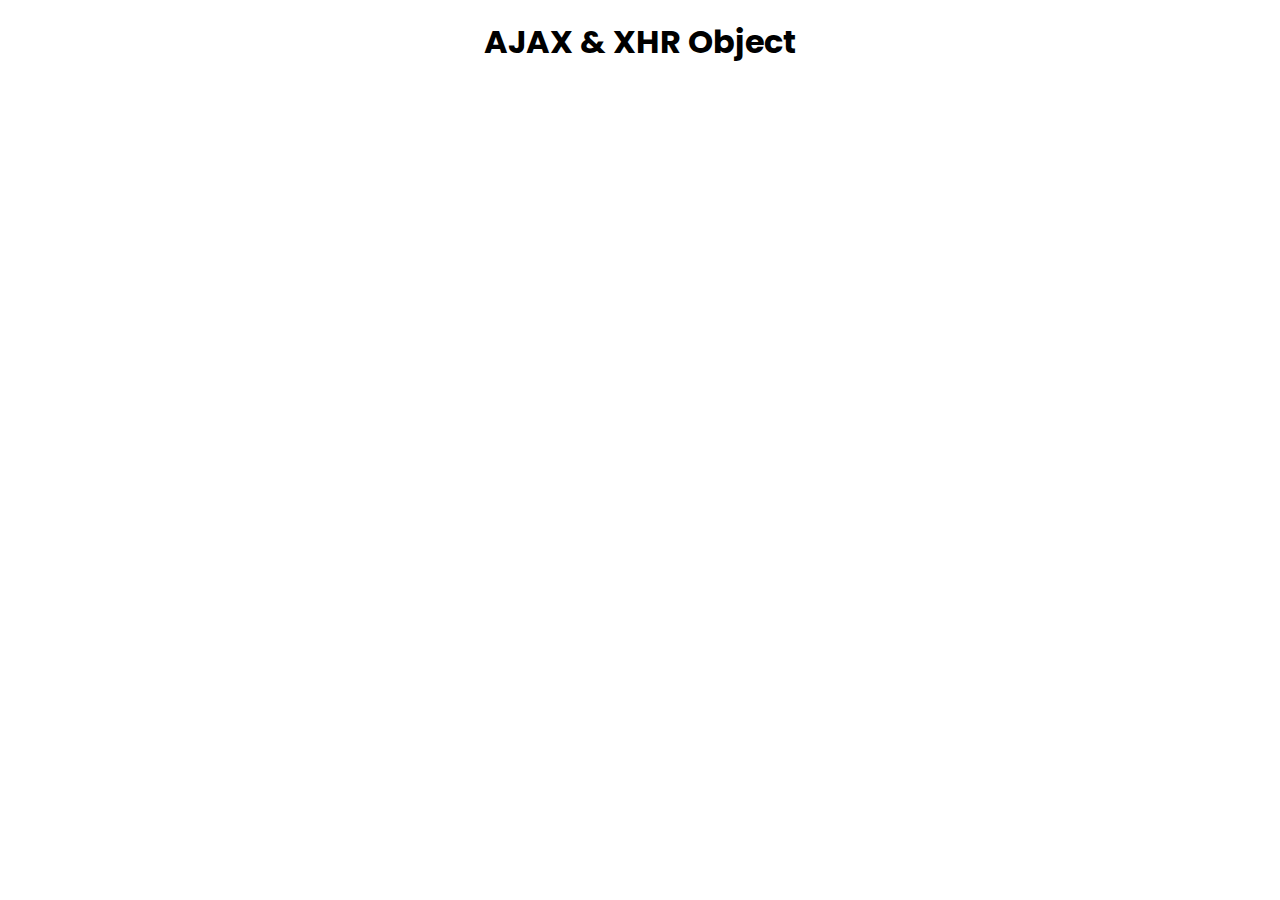
<file: ajax-xhr/index.html>
<!DOCTYPE html>
<html lang="en">
  <head>
    <meta charset="UTF-8" />
    <meta http-equiv="X-UA-Compatible" content="IE=edge" />
    <meta name="viewport" content="width=device-width, initial-scale=1.0" />
    <link rel="stylesheet" href="style.css" />
    <title>AJAX & XHR Object</title>
  </head>
  <body>
    <h1>AJAX & XHR Object</h1>
    <ul id="results"></ul>

    <script src="./script.js"></script>
  </body>
</html>
</file>
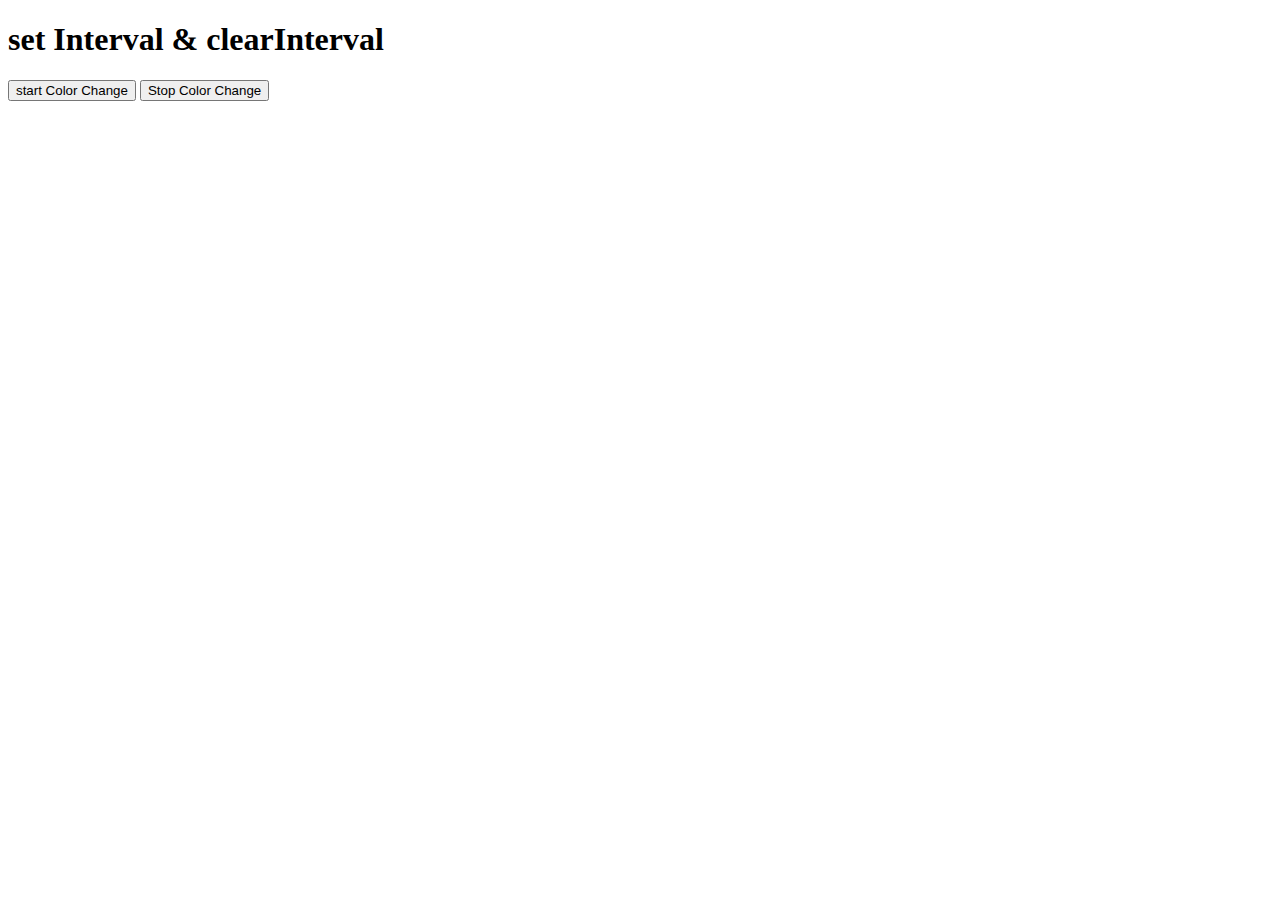
<file: asychronus javaScript/index.html>
<!DOCTYPE html>
<html lang="pt-br">
  <head>
    <meta charset="UTF-8" />
    <meta name="viewport" content="width=device-width, initial-scale=1.0" />
    <title>Asychronus JavaScript</title>
  </head>
  <body>
    <h1>set Interval & clearInterval</h1>
    <button id="start">start Color Change</button>
    <button id="stop">Stop Color Change</button>

    <script src="asy.js"></script>
  </body>
</html>
</file>
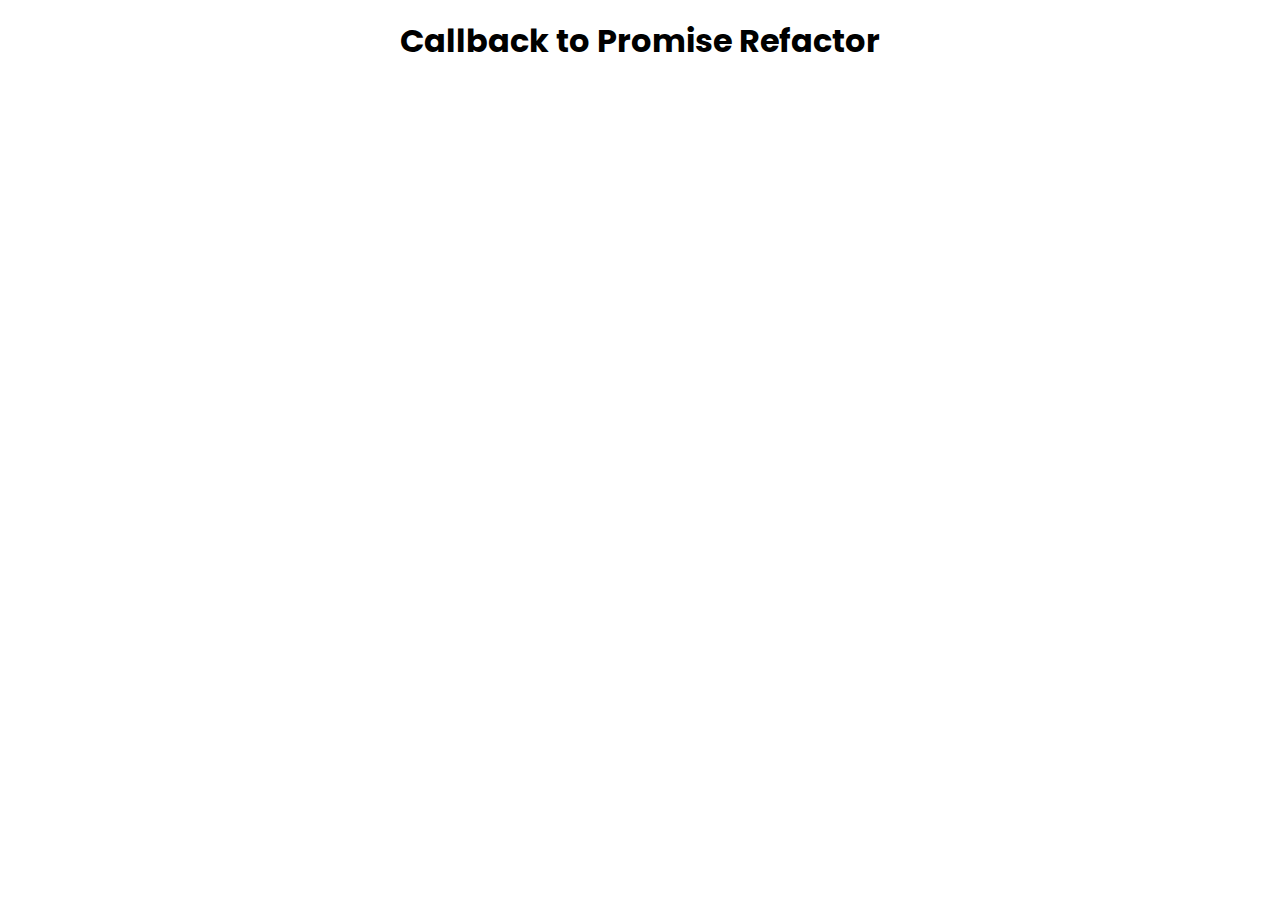
<file: callback-to-promise/index.html>
<!DOCTYPE html>
<html lang="en">
  <head>
    <meta charset="UTF-8" />
    <meta http-equiv="X-UA-Compatible" content="IE=edge" />
    <meta name="viewport" content="width=device-width, initial-scale=1.0" />
    <link rel="stylesheet" href="style.css" />
    <title>Callback to Promise Refactor</title>
  </head>
  <body>
    <h1>Callback to Promise Refactor</h1>

    <div id="posts"></div>

    <script src="./script.js"></script>
  </body>
</html>
</file>
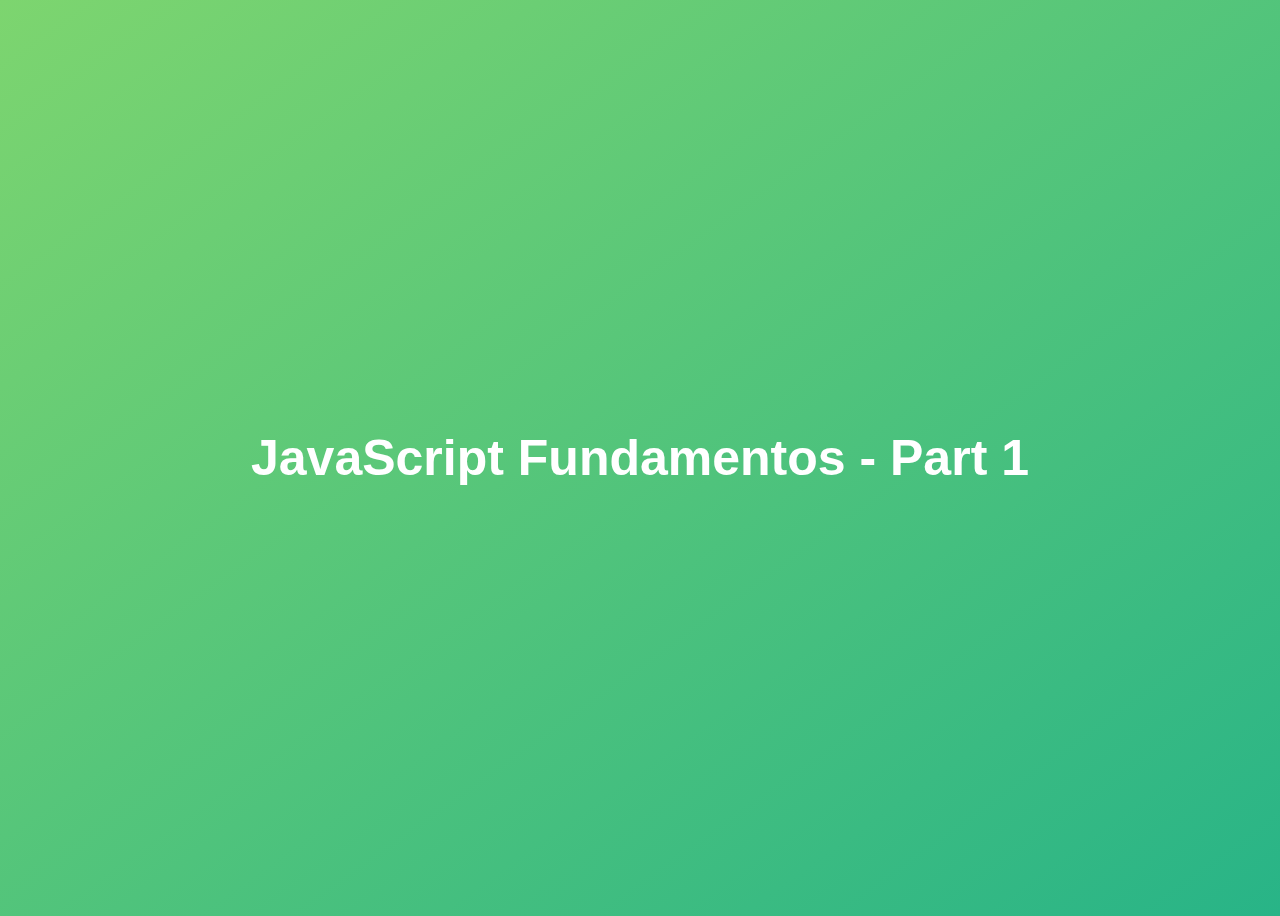
<file: FundamentosJs/index.html>
<!DOCTYPE html>
<html lang="pt-br">
  <head>
    <meta charset="UTF-8" />
    <meta name="viewport" content="width=device-width, initial-scale=1.0" />
    <meta http-equiv="X-UA-Compatible" content="ie=edge" />
    <title>JavaScript Fundamentals - Part 1</title>
    <style>
      body {
        height: 100vh;
        display: flex;
        align-items: center;
        background: linear-gradient(to top left, #28b487, #7dd56f);
      }
      h1 {
        font-family: sans-serif;
        font-size: 50px;
        line-height: 1.3;
        width: 100%;
        padding: 30px;
        text-align: center;
        color: white;
      }
    </style>
  </head>
  <body>
    <h1>JavaScript Fundamentos - Part 1</h1>
    <script src="script.js"></script>
    <script src="invo.js"></script>
  </body>
</html>
</file>
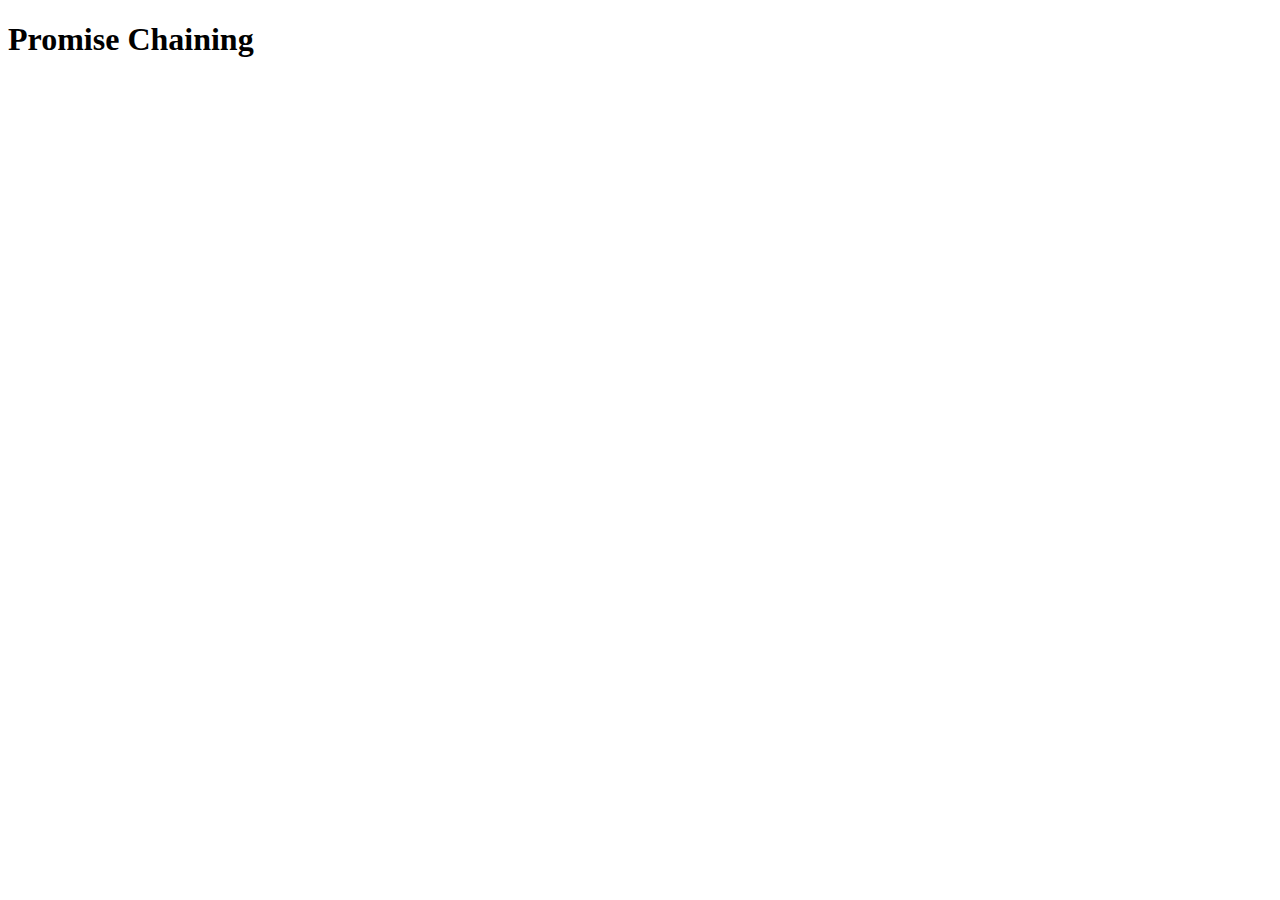
<file: promise-chaining/index.html>
<!DOCTYPE html>
<html lang="en">
  <head>
    <meta charset="UTF-8" />
    <meta http-equiv="X-UA-Compatible" content="IE=edge" />
    <meta name="viewport" content="width=device-width, initial-scale=1.0" />
    <title>Promise Chaining</title>
  </head>
  <body>
    <h1>Promise Chaining</h1>

    <script src="./script.js"></script>
  </body>
</html>
</file>
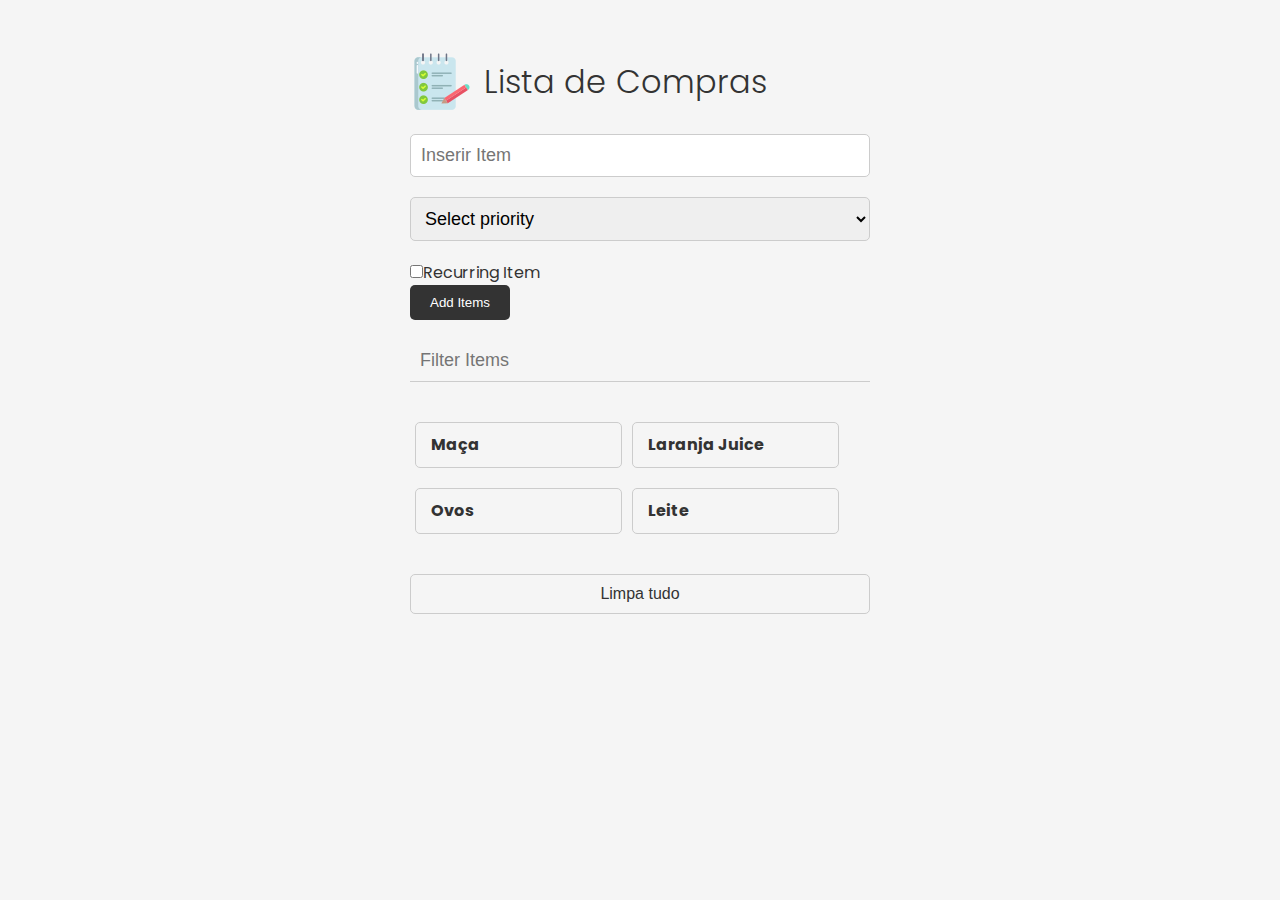
<file: shoppingLister/index.html>
<!DOCTYPE html>
<html lang="pt-br">
  <head>
    <meta charset="UTF-8" />
    <meta http-equiv="X-UA-Compatible" content="IE=edge" />
    <meta name="viewport" content="width=device-width, initial-scale=1.0" />
    <link
      rel="stylesheet"
      href="https://cdnjs.cloudflare.com/ajax/libs/font-awesome/6.1.2/css/all.min.css"
      integrity="sha512-1sCRPdkRXhBV2PBLUdRb4tMg1w2YPf37qatUFeS7zlBy7jJI8Lf4VHwWfZZfpXtYSLy85pkm9GaYVYMfw5BC1A=="
      crossorigin="anonymous"
      referrerpolicy="no-referrer"
    />
    <link rel="stylesheet" href="style.css" />
    <title>Shopping List</title>
  </head>
  <body>
    <div class="container">
      <header>
        <img src="images/note.png" alt="" />
        <h1>Lista de Compras</h1>
      </header>
      <form id="item-form">
        <div class="form-control">
          <input
            type="text"
            class="form-input"
            id="item-input"
            name="item"
            placeholder="Inserir Item"
          />
        </div>

        <!-- select input -->
        <select name="priority" id="priority-input" class="form-input">
          <option value="0">Select priority</option>
          <option value="1">1</option>
          <option value="2">2</option>
          <option value="3">3</option>
        </select>

        <!-- checkbox Input -->
        <input type="checkbox" id="checkbox" />Recurring Item

        <div class="form-control">
          <button type="submit" class="btn">
            <i class="fa-solid fa-plus"></i> Add Items
          </button>
        </div>
      </form>
      <!-- <a href="https://google.com">google</a> -->

      <div class="filter">
        <input
          type="text"
          class="form-input-filter"
          id="filter"
          placeholder="Filter Items"
        />
      </div>

      <ul id="item-list" class="items">
        <li>
          Maça
          <button class="remove-item btn-link text-red">
            <i class="fa-solid fa-xmark"></i>
          </button>
        </li>
        <li>
          Laranja Juice
          <button class="remove-item btn-link text-red">
            <i class="fa-solid fa-xmark"></i>
          </button>
        </li>
        <li>
          Ovos
          <button class="remove-item btn-link text-red">
            <i class="fa-solid fa-xmark"></i>
          </button>
        </li>
        <li>
          Leite
          <button class="remove-item btn-link text-red">
            <i class="fa-solid fa-xmark"></i>
          </button>
        </li>
      </ul>

      <button id="clear" class="btn-clear">Limpa tudo</button>
    </div>

    <script src="script.js"></script>
  </body>
</html>
</file>
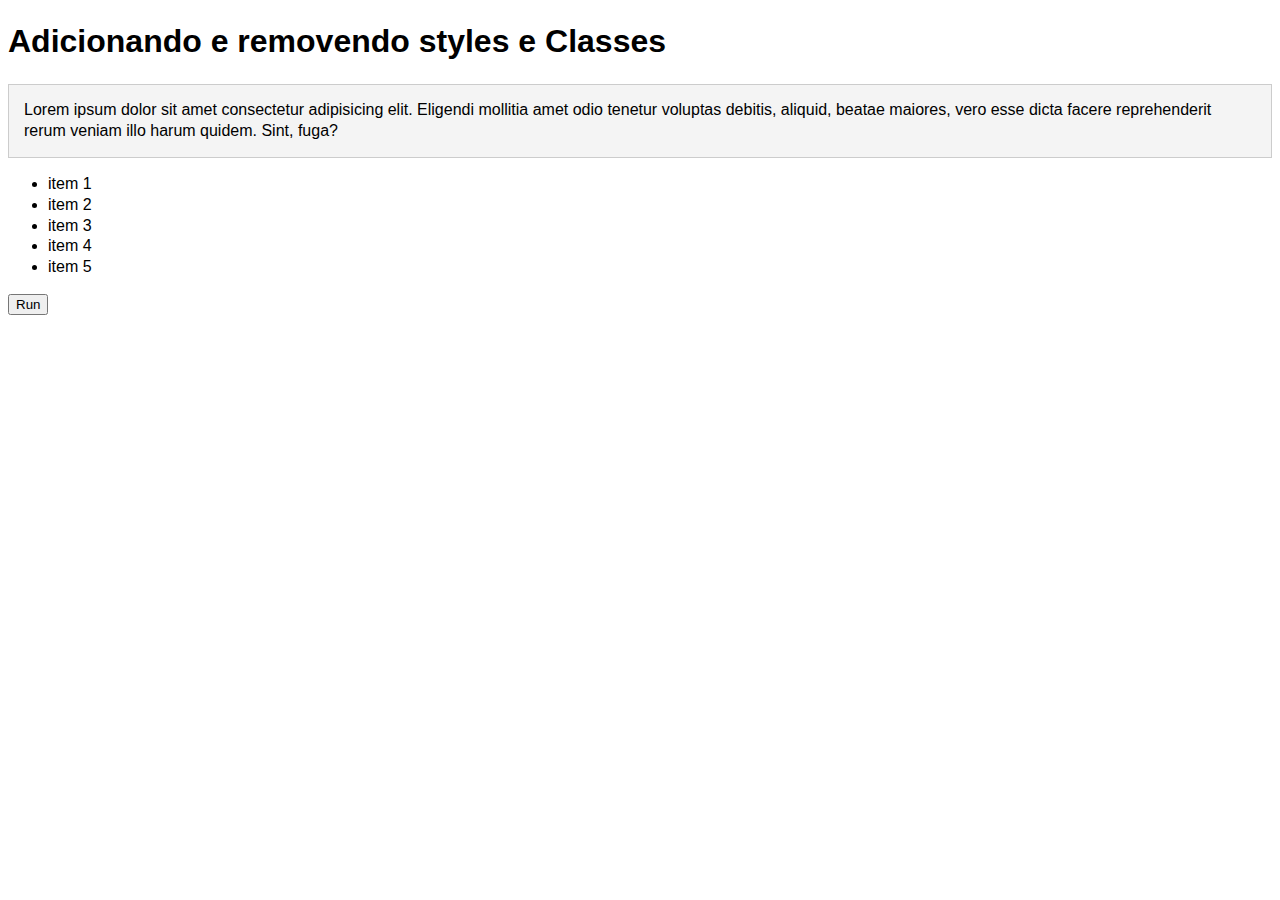
<file: trabClassesStyles/index.html>
<!DOCTYPE html>
<html lang="pt-br">
  <head>
    <meta charset="UTF-8" />
    <meta name="viewport" content="width=device-width, initial-scale=1.0" />
    <link rel="stylesheet" href="style.css" />
    <title>Trabalhando com Styles e Classes</title>
  </head>
  <body>
    <h1>Adicionando e removendo styles e Classes</h1>

    <p class="card">
      Lorem ipsum dolor sit amet consectetur adipisicing elit. Eligendi mollitia
      amet odio tenetur voluptas debitis, aliquid, beatae maiores, vero esse
      dicta facere reprehenderit rerum veniam illo harum quidem. Sint, fuga?
    </p>

    <ul class="item-list items">
      <li>item 1</li>
      <li>item 2</li>
      <li>item 3</li>
      <li>item 4</li>
      <li>item 5</li>
    </ul>

    <button>Run</button>

    <script src="script.js"></script>
  </body>
</html>
</file>
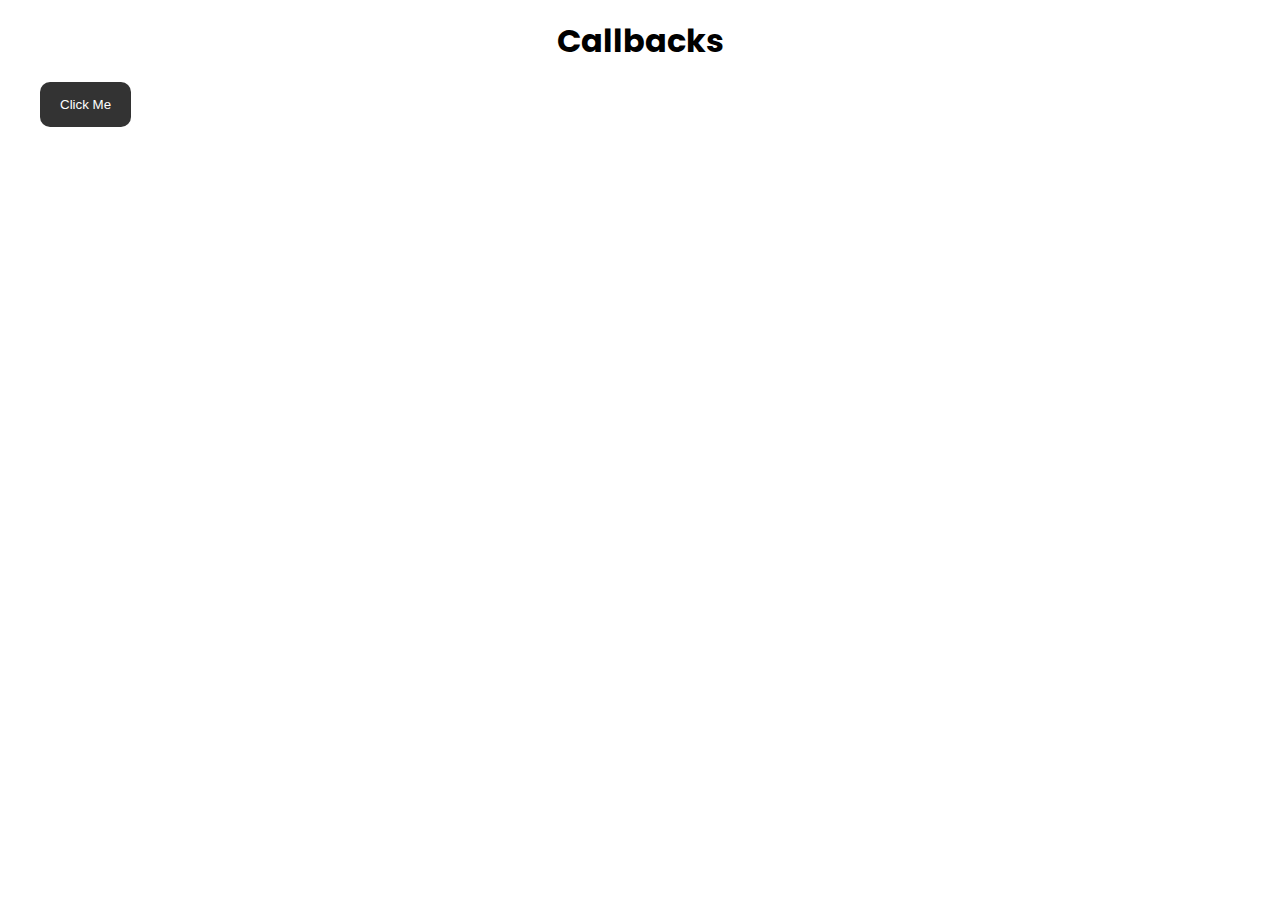
<file: asynchronous javaScript/03-callbacks/index.html>
<!DOCTYPE html>
<html lang="en">
  <head>
    <meta charset="UTF-8" />
    <meta http-equiv="X-UA-Compatible" content="IE=edge" />
    <meta name="viewport" content="width=device-width, initial-scale=1.0" />
    <link rel="stylesheet" href="style.css" />
    <title>Callbacks</title>
  </head>
  <body>
    <h1>Callbacks</h1>

    <button>Click Me</button>

    <div id="posts"></div>

    <script src="./script.js"></script>
  </body>
</html>
</file>
<file: callback-to-promise/style.css>
@import url('https://fonts.googleapis.com/css2?family=Poppins:wght@300;400;600;700&display=swap');

*,
*:before,
*:after {
  box-sizing: border-box;
  padding: 0;
  margin: 0;
}

body {
  font-family: 'Poppins';
  line-height: 1.6;
  padding: 0 40px;
}

h1 {
  text-align: center;
  line-height: 1.3;
  margin-top: 20px;
}

h3 {
  text-align: center;
  font-size: 20px;
}

#posts {
  margin-top: 20px;
}

#posts div {
  list-style: none;
  background: #f4f4f4;
  margin-bottom: 5px;
  padding: 5px;
}
</file>
<file: shoppingLister/style.css>
@import url("https://fonts.googleapis.com/css2?family=Poppins:wght@300;400;700&display=swap");

*,
*::before,
*::after {
  margin: 0;
  padding: 0;
  box-sizing: border-box;
}

body {
  font-family: "Poppins", sans-serif;
  font-size: 16px;
  line-height: 1.5;
  color: #333;
  background-color: #f5f5f5;
}

header {
  display: flex;
  justify-content: flex-start;
  align-items: center;
  margin-bottom: 20px;
}

header h1 {
  font-weight: 300;
  margin-left: 10px;
}

.container {
  max-width: 500px;
  margin: 30px auto;
  padding: 20px;
}

.edit-mode {
  color: #ccc;
}

/* Form & Input */
.form-input {
  width: 100%;
  font-size: 18px;
  margin-bottom: 20px;
  padding: 10px;
  border: 1px solid #ccc;
  border-radius: 5px;
  outline: none;
}

.form-input-filter {
  margin-top: 20px;
  width: 100%;
  font-size: 18px;
  margin-bottom: 20px;
  padding: 10px;
  border: none;
  border-bottom: 1px solid #ccc;
  background: transparent;
  outline: none;
}

/* Buttons */
.btn {
  background-color: #333;
  color: #fff;
  border: none;
  border-radius: 5px;
  padding: 10px 20px;
  cursor: pointer;
}

.btn:hover {
  background-color: #444;
}

.btn-link {
  font-size: 16px;
  background-color: transparent;
  color: #333;
  border: none;
  padding: 0;
  cursor: pointer;
}

.btn-clear {
  margin-top: 20px;
  width: 100%;
  font-size: 16px;
  background-color: transparent;
  color: #333;
  border: 1px solid #ccc;
  border-radius: 5px;
  padding: 10px 20px;
  cursor: pointer;
}

.btn-clear:hover {
  background-color: #f1f1f1;
}

.text-red {
  color: red;
}

/* Items */

.items {
  margin-top: 20px;
  display: flex;
  flex-wrap: wrap;
}

.items li {
  display: flex;
  justify-content: space-between;
  width: 45%;
  border: 1px solid #ccc;
  border-radius: 5px;
  padding: 10px 15px;
  margin: 0 5px 20px;
  font-weight: 700;
  cursor: pointer;
}

@media (max-width: 500px) {
  .items li {
    width: 100%;
  }
}
</file>
<file: trabClassesStyles/style.css>
body {
  font-family: "Arial", sans-serif;
  line-height: 1.3;
}

.hidden {
  display: none;
}
.card {
  background: #f4f4f4;
  border: 1px #ccc solid;
  padding: 15px;
}

.dark {
  background: #333;
  color: #fff;
}
</file>
<file: asynchronous javaScript/03-callbacks/style.css>
@import url('https://fonts.googleapis.com/css2?family=Poppins:wght@300;400;600;700&display=swap');

*,
*:before,
*:after {
  box-sizing: border-box;
  padding: 0;
  margin: 0;
}

body {
  font-family: 'Poppins';
  line-height: 1.6;
  padding: 0 40px;
}

h1 {
  text-align: center;
  line-height: 1.3;
  margin-top: 20px;
}

button {
  display: inline-block;
  background: #333;
  border: 0;
  color: #fff;
  padding: 15px 20px;
  text-decoration: none;
  margin: 20px 0;
  cursor: pointer;
  border-radius: 10px;
}

.danger {
  background: red;
}
</file>
<file: ajax-xhr/style.css>
@import url('https://fonts.googleapis.com/css2?family=Poppins:wght@300;400;600;700&display=swap');

// add reset
*,
*:before,
*:after {
  box-sizing: border-box;
  padding: 0;
  margin: 0;
}

body {
  font-family: 'Poppins';
  line-height: 1.6;
  padding: 0 40px;
}

h1 {
  text-align: center;
  line-height: 1.3;
}

button {
  display: inline-block;
  background: #333;
  border: 0;
  color: #fff;
  padding: 15px 20px;
  text-decoration: none;
  margin: 20px 0;
  cursor: pointer;
}

button:hover {
  background: #555;
}

ul {
  padding: 0;
}

li {
  list-style: none;
  background: #f4f4f4;
  margin-bottom: 5px;
  padding: 5px;
}
</file>
